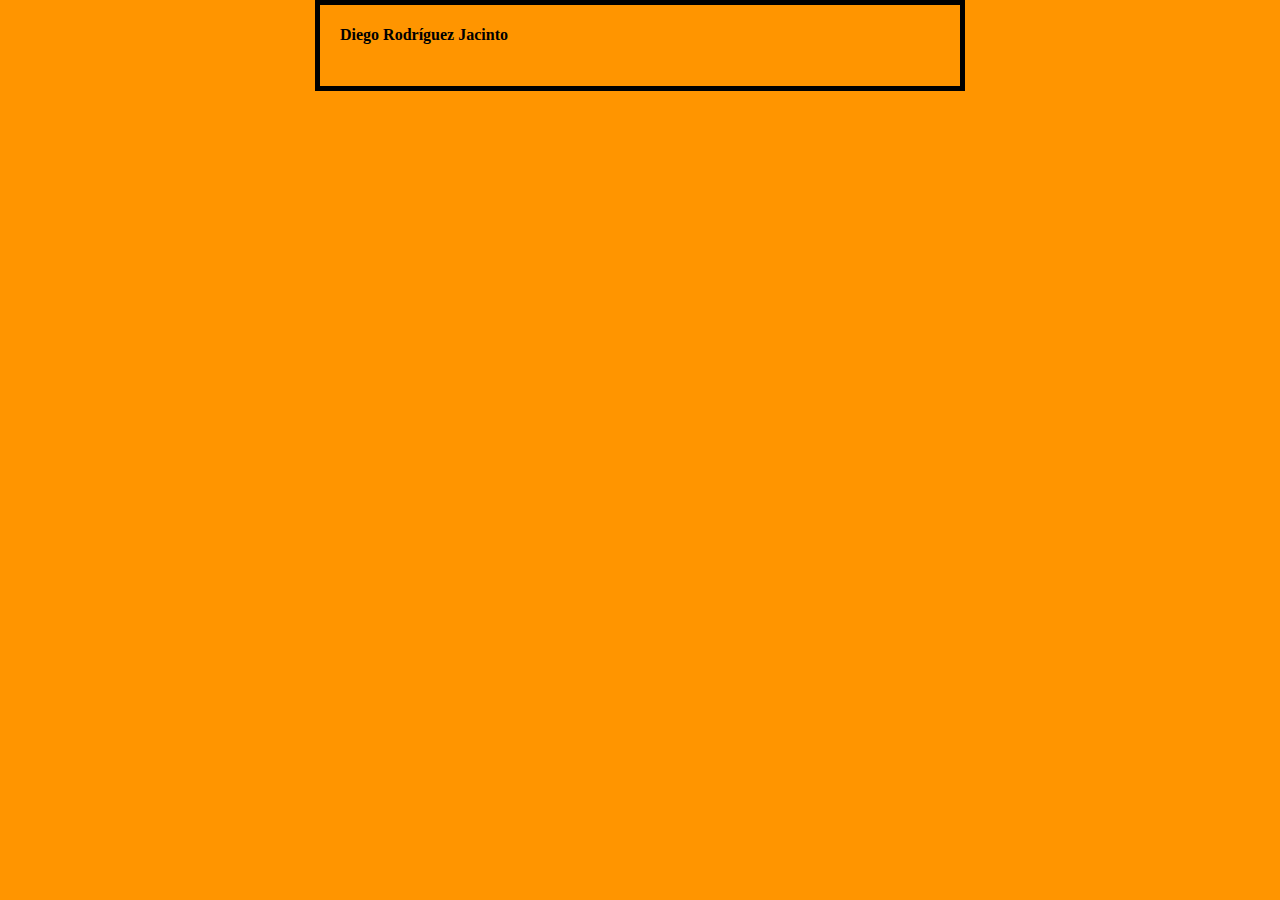
<file: Actividades varias Javascript/Ejercicio 9/index.html>
<!DOCTYPE html>
<html lang="en">
<head>
    <meta charset="UTF-8">
    <meta http-equiv="X-UA-Compatible" content="IE=edge">
    <meta name="viewport" content="width=device-width, initial-scale=1.0">
    <title>Actividades Opcionales JavaScript</title>
    <link rel="stylesheet" href="estilos.css">
    <script src="script.js"></script>
</head>
<body onload="funcionUno()">
    <h4>Diego Rodríguez Jacinto</h4>
    <p id="escribir"></p>
</body>
</html>
</file>
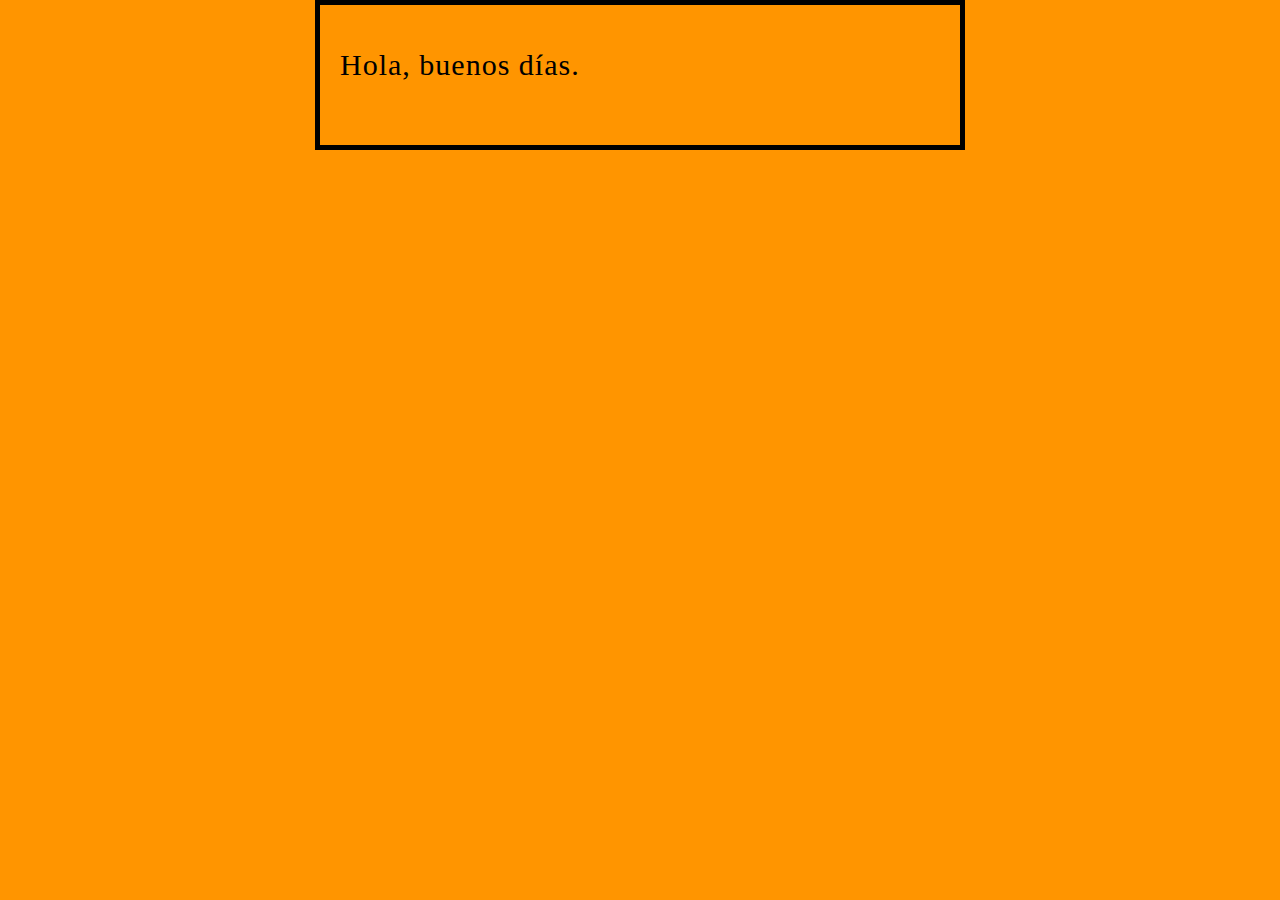
<file: Actividades varias Javascript/Ejercicio1/index.html>
<!DOCTYPE html>
<html lang="en">
<head>
    <meta charset="UTF-8">
    <meta http-equiv="X-UA-Compatible" content="IE=edge">
    <meta name="viewport" content="width=device-width, initial-scale=1.0">
    <link rel="stylesheet" href="estilos.css">
    <script src="script.js"></script>
    <title>Actividades Opcionales JavaScript</title>
</head>
<body onload="funcionUno()">
    <p id="cadena"></p>
</body>
</html>
</file>
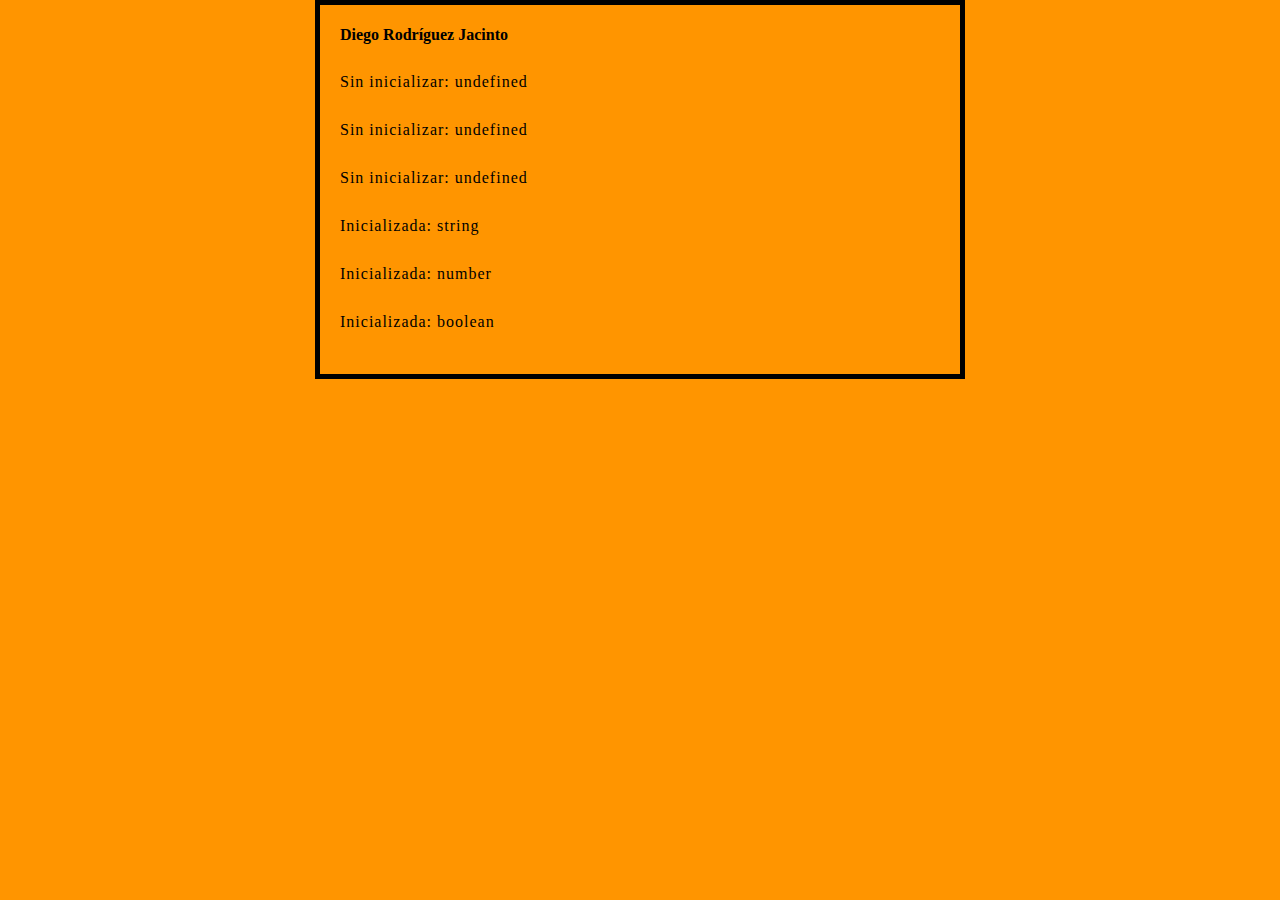
<file: Actividades varias Javascript/Ejercicio2/index.html>
<!DOCTYPE html>
<html lang="en">
<head>
    <meta charset="UTF-8">
    <meta http-equiv="X-UA-Compatible" content="IE=edge">
    <meta name="viewport" content="width=device-width, initial-scale=1.0">
    <title>Actividades Opcionales JavaScript</title>
    <link rel="stylesheet" href="estilos.css">
    <script src="script.js"></script>
</head>
<body onload="funcionUno()">
    <h4>Diego Rodríguez Jacinto</h4>
    <p id="variable1"></p>
    <p id="variable2"></p>
    <p id="variable3"></p>
    <p id="variable4"></p>
    <p id="variable5"></p>
    <p id="variable6"></p>
</body>
</html>
</file>
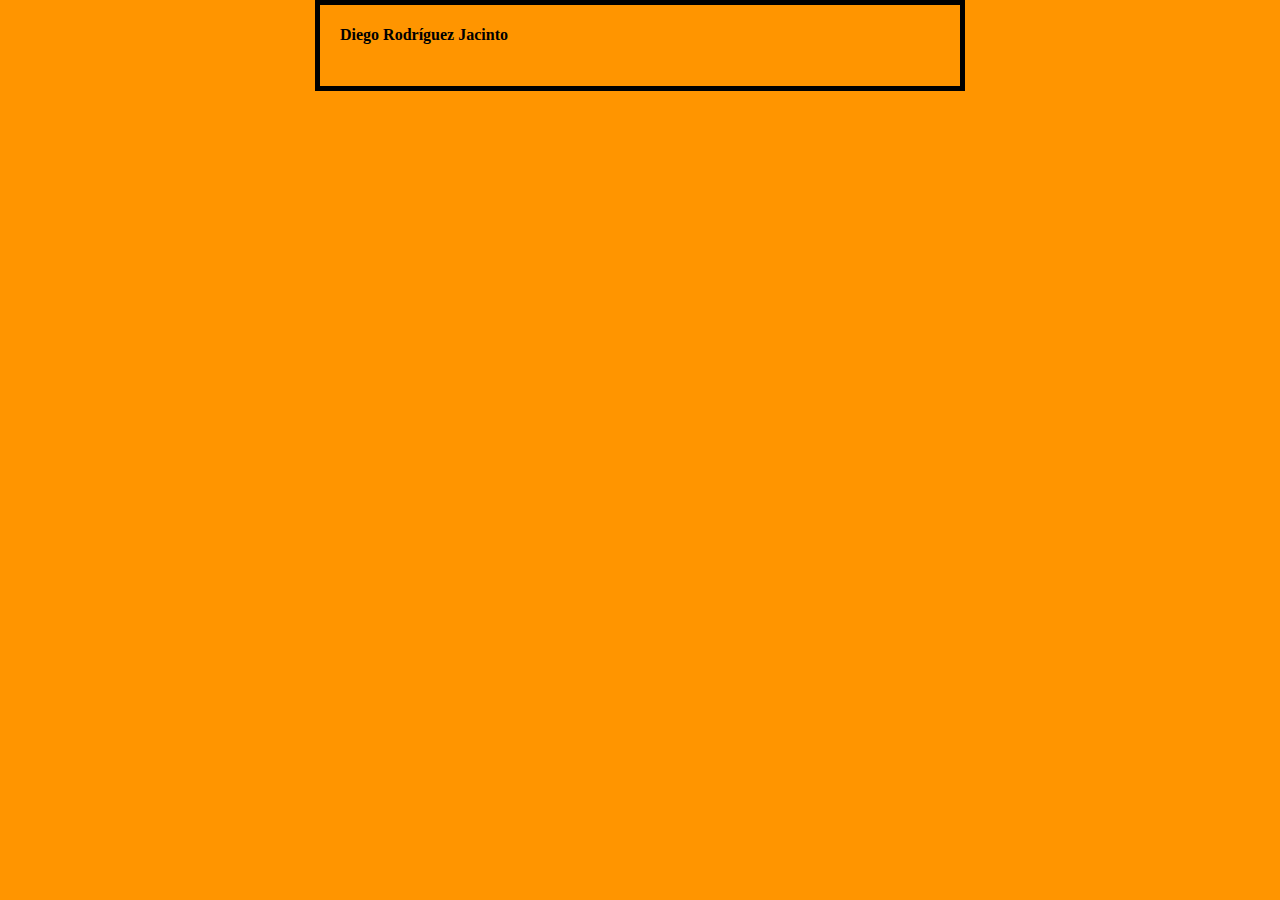
<file: Actividades varias Javascript/Ejercicio3/index.html>
<!DOCTYPE html>
<html lang="en">
<head>
    <meta charset="UTF-8">
    <meta http-equiv="X-UA-Compatible" content="IE=edge">
    <meta name="viewport" content="width=device-width, initial-scale=1.0">
    <title>Actividades Opcionales JavaScript</title>
    <link rel="stylesheet" href="estilos.css">
    <script src="script.js"></script>
</head>
<body onload="funcionUno()">
    <h4>Diego Rodríguez Jacinto</h4>
</body>
</html>
</file>
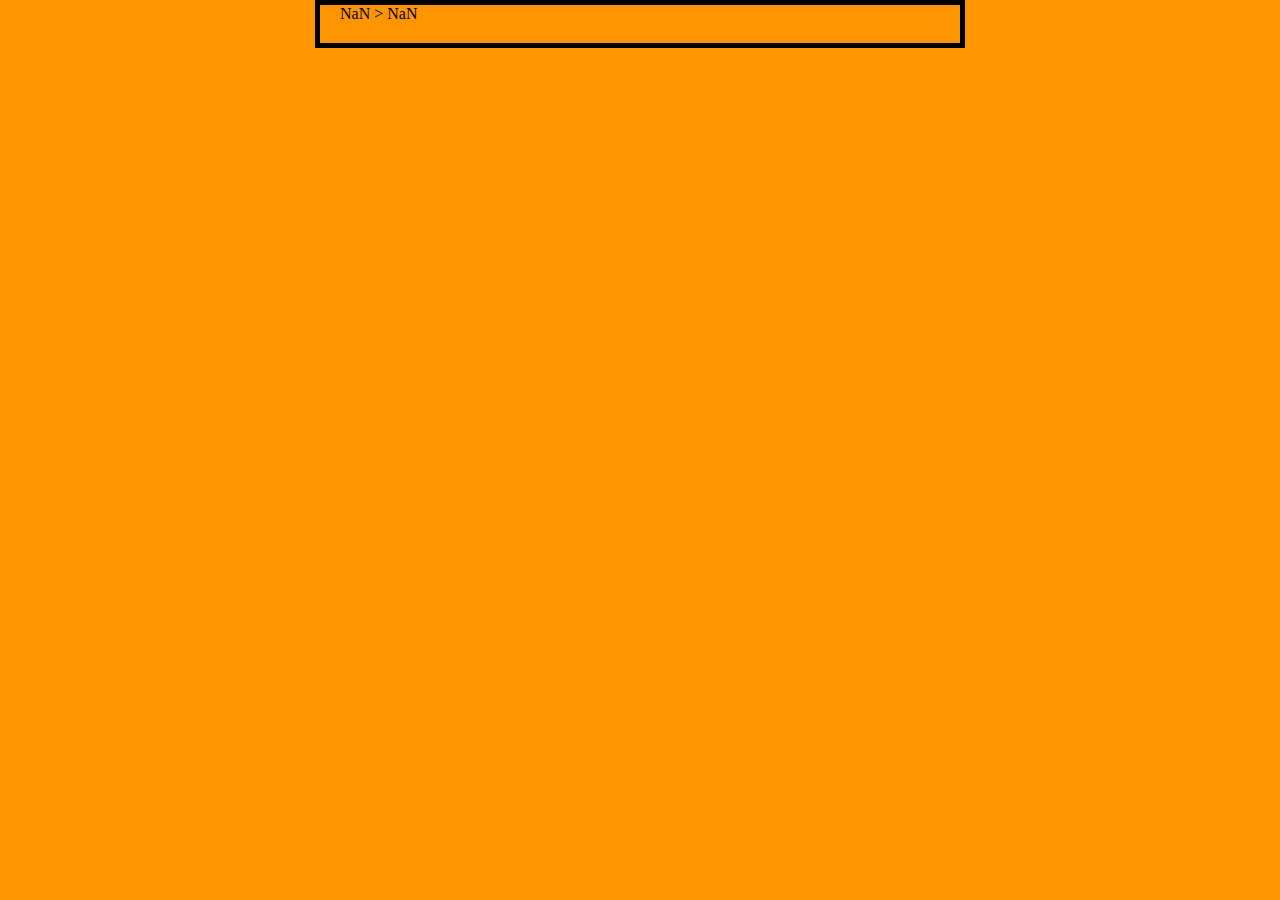
<file: Actividades varias Javascript/Ejercicio5/index.html>
<!DOCTYPE html>
<html lang="en">

<head>
    <meta charset="UTF-8">
    <meta http-equiv="X-UA-Compatible" content="IE=edge">
    <meta name="viewport" content="width=device-width, initial-scale=1.0">
    <title>Actividades Opcionales JavaScript</title>
    <link rel="stylesheet" href="estilos.css">
    <script src="script.js"></script>
</head>

<body>
    <script type="text/javascript">
        var N1, N2;
        N1 = parseInt(prompt("Primer número", ""));
        N2 = parseInt(prompt("Segundo número", ""));
        (N1 > N2 ? document.write(N1 + " > " + N2) : document.write(N2 + " > " +
            N1)); 
    </script>
</body>

</html>
</file>
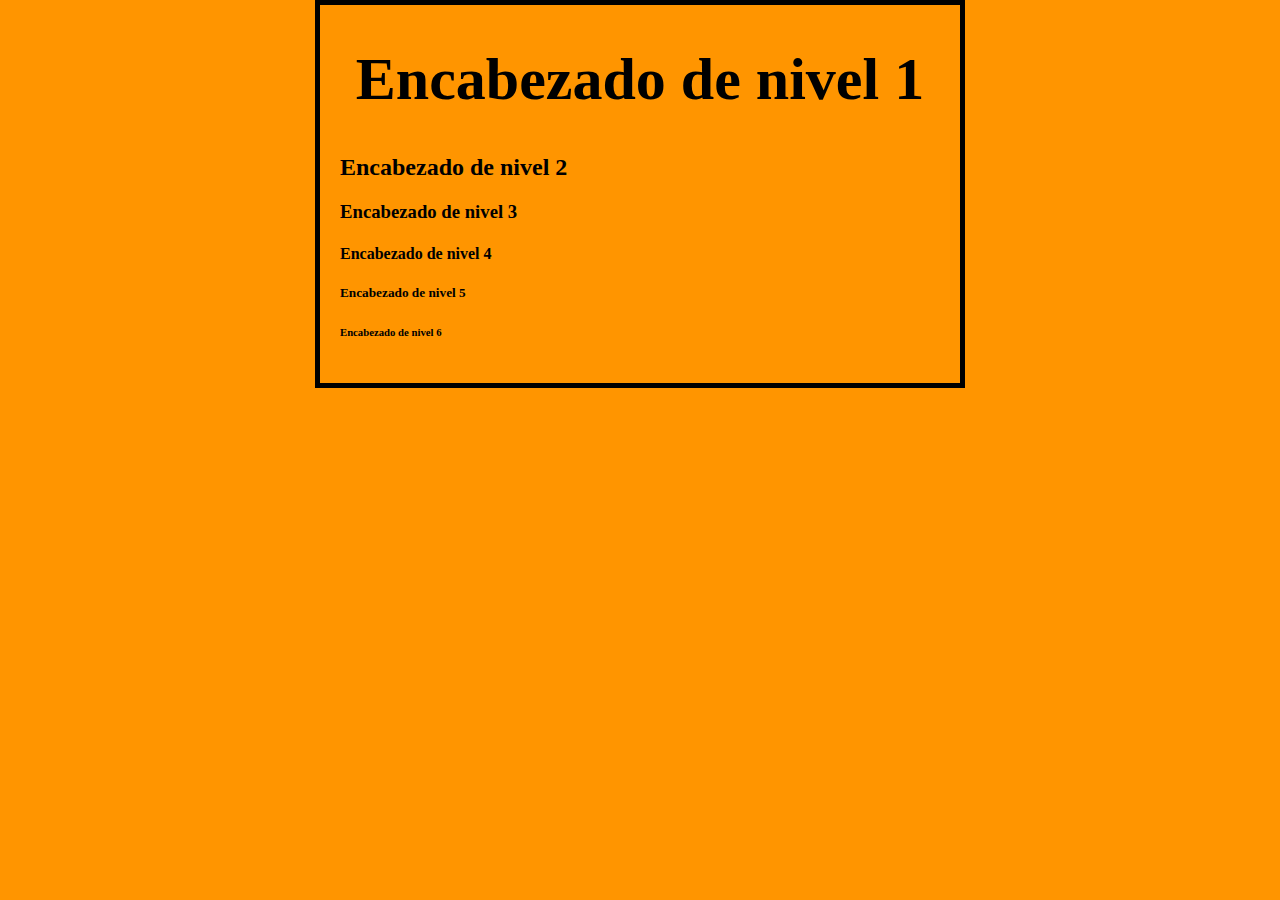
<file: Actividades varias Javascript/Ejercicio6/index.html>
<!DOCTYPE html>
<html lang="en">

<head>
    <meta charset="UTF-8">
    <meta http-equiv="X-UA-Compatible" content="IE=edge">
    <meta name="viewport" content="width=device-width, initial-scale=1.0">
    <title>Actividades Opcionales JavaScript</title>
    <link rel="stylesheet" href="estilos.css">
    <script src="script.js"></script>
</head>

<body onload="funcionUno()">
    <H1 id="escribir1"></H1>
    <H2 id="escribir2"></H2>
    <H3 id="escribir3"></H3>
    <H4 id="escribir4"></H4>
    <H5 id="escribir5"></H5>
    <H6 id="escribir6"></H6>
</body>

</html>
</file>
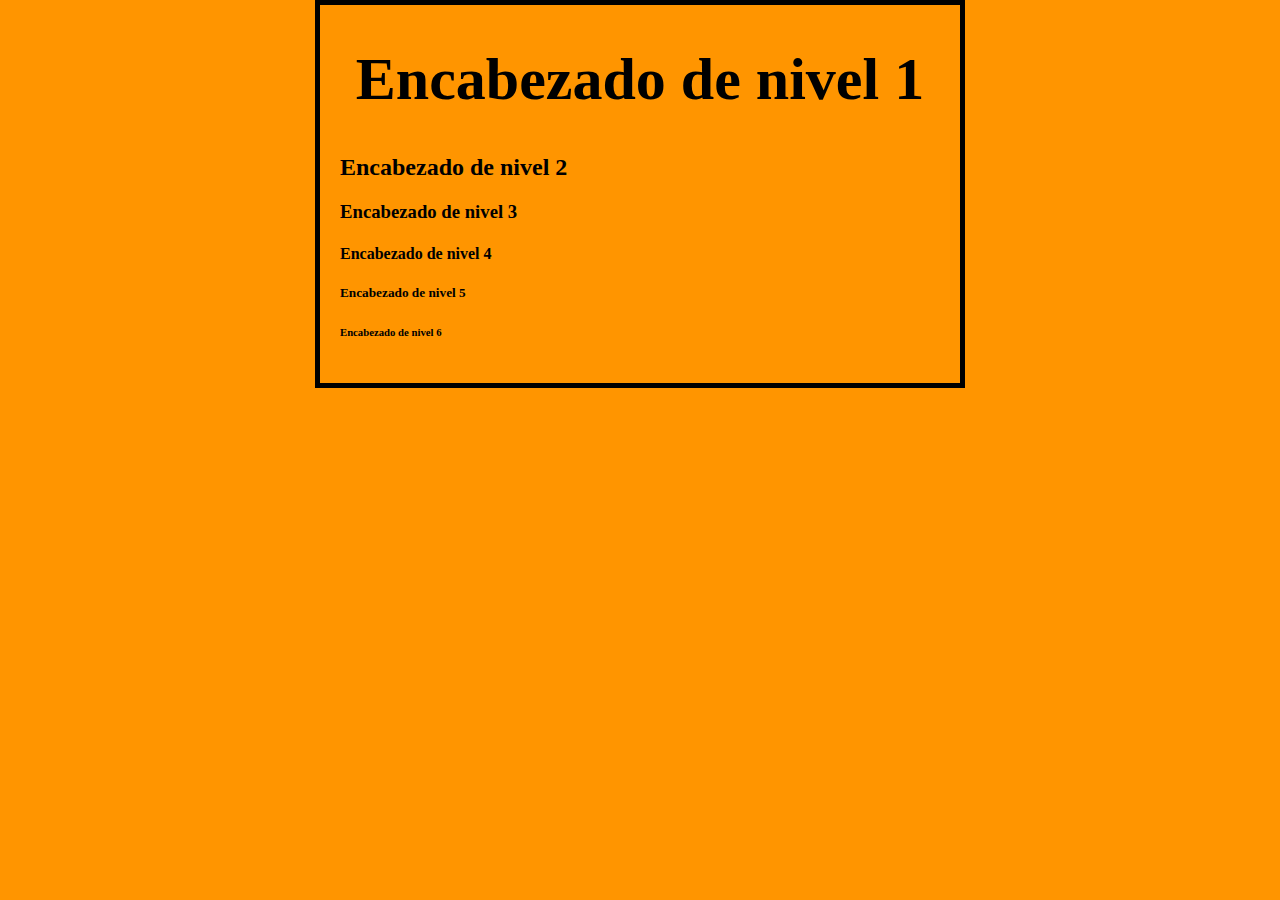
<file: Actividades varias Javascript/Ejercicio7/index.html>
<!DOCTYPE html>
<html lang="en">
<head>
    <meta charset="UTF-8">
    <meta http-equiv="X-UA-Compatible" content="IE=edge">
    <meta name="viewport" content="width=device-width, initial-scale=1.0">
    <title>Actividades Opcionales JavaScript</title>
    <link rel="stylesheet" href="estilos.css">
    <script src="script.js"></script>
</head>
<body onload="funcionUno()">
    <H1 id="escribir1"></H1>
    <H2 id="escribir2"></H2>
    <H3 id="escribir3"></H3>
    <H4 id="escribir4"></H4>
    <H5 id="escribir5"></H5>
    <H6 id="escribir6"></H6>
</body>
</html>
</file>
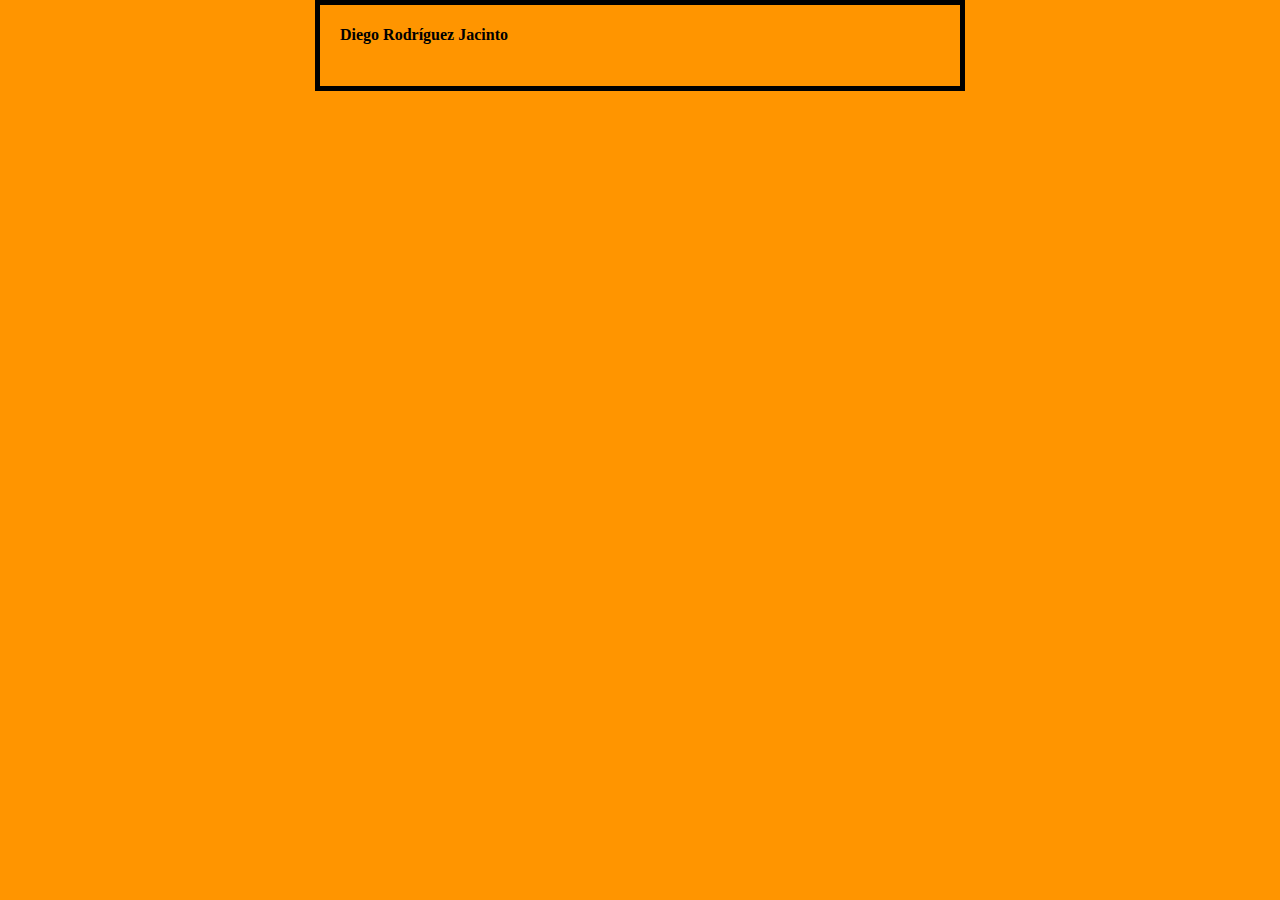
<file: Actividades varias Javascript/Ejercicio8/index.html>
<!DOCTYPE html>
<html lang="en">
<head>
    <meta charset="UTF-8">
    <meta http-equiv="X-UA-Compatible" content="IE=edge">
    <meta name="viewport" content="width=device-width, initial-scale=1.0">
    <title>Actividades Opcionales JavaScript</title>
    <link rel="stylesheet" href="estilos.css">
    <script src="script.js"></script>
</head>
<body onload="funcionUno()">
    <h4>Diego Rodríguez Jacinto</h4>
    <p id="escribir"></p>
</body>
</html>
</file>
<file: Actividades varias Javascript/Ejercicio 9/estilos.css>
body {
    width: 600px;
    margin: 0 auto;
    background-color: #FF9500;
    padding: 0 20px 20px 20px;
    border: 5px solid black;
  }

  h1 {
    font-size: 60px;
    text-align: center;
  }
  
  p, li {
    font-size: 16px;
    line-height: 2;
    letter-spacing: 1px;
  }
</file>
<file: Actividades varias Javascript/Ejercicio1/estilos.css>
body {
    width: 600px;
    margin: 0 auto;
    background-color: #FF9500;
    padding: 0 20px 20px 20px;
    border: 5px solid black;
  }

  h1 {
    font-size: 60px;
    text-align: center;
  }
  
  p, li {
    color:black;
    font-size: 30px;
    line-height: 2;
    letter-spacing: 1px;
  }
</file>
<file: Actividades varias Javascript/Ejercicio2/estilos.css>
body {
    width: 600px;
    margin: 0 auto;
    background-color: #FF9500;
    padding: 0 20px 20px 20px;
    border: 5px solid black;
  }

  h1 {
    font-size: 60px;
    text-align: center;
  }
  
  p, li {
    font-size: 16px;
    line-height: 2;
    letter-spacing: 1px;
  }
</file>
<file: Actividades varias Javascript/Ejercicio3/estilos.css>
body {
    width: 600px;
    margin: 0 auto;
    background-color: #FF9500;
    padding: 0 20px 20px 20px;
    border: 5px solid black;
  }

  h1 {
    font-size: 60px;
    text-align: center;
  }
  
  p, li {
    font-size: 16px;
    line-height: 2;
    letter-spacing: 1px;
  }
</file>
<file: Actividades varias Javascript/Ejercicio5/estilos.css>
body {
    width: 600px;
    margin: 0 auto;
    background-color: #FF9500;
    padding: 0 20px 20px 20px;
    border: 5px solid black;
  }

  h1 {
    font-size: 60px;
    text-align: center;
  }
  
  p, li {
    font-size: 16px;
    line-height: 2;
    letter-spacing: 1px;
  }
</file>
<file: Actividades varias Javascript/Ejercicio6/estilos.css>
body {
    width: 600px;
    margin: 0 auto;
    background-color: #FF9500;
    padding: 0 20px 20px 20px;
    border: 5px solid black;
  }

  h1 {
    font-size: 60px;
    text-align: center;
  }
  
  p, li {
    font-size: 16px;
    line-height: 2;
    letter-spacing: 1px;
  }
</file>
<file: Actividades varias Javascript/Ejercicio7/estilos.css>
body {
    width: 600px;
    margin: 0 auto;
    background-color: #FF9500;
    padding: 0 20px 20px 20px;
    border: 5px solid black;
  }

  h1 {
    font-size: 60px;
    text-align: center;
  }
  
  p, li {
    font-size: 16px;
    line-height: 2;
    letter-spacing: 1px;
  }
</file>
<file: Actividades varias Javascript/Ejercicio8/estilos.css>
body {
    width: 600px;
    margin: 0 auto;
    background-color: #FF9500;
    padding: 0 20px 20px 20px;
    border: 5px solid black;
  }

  h1 {
    font-size: 60px;
    text-align: center;
  }
  
  p, li {
    font-size: 16px;
    line-height: 2;
    letter-spacing: 1px;
  }
</file>
